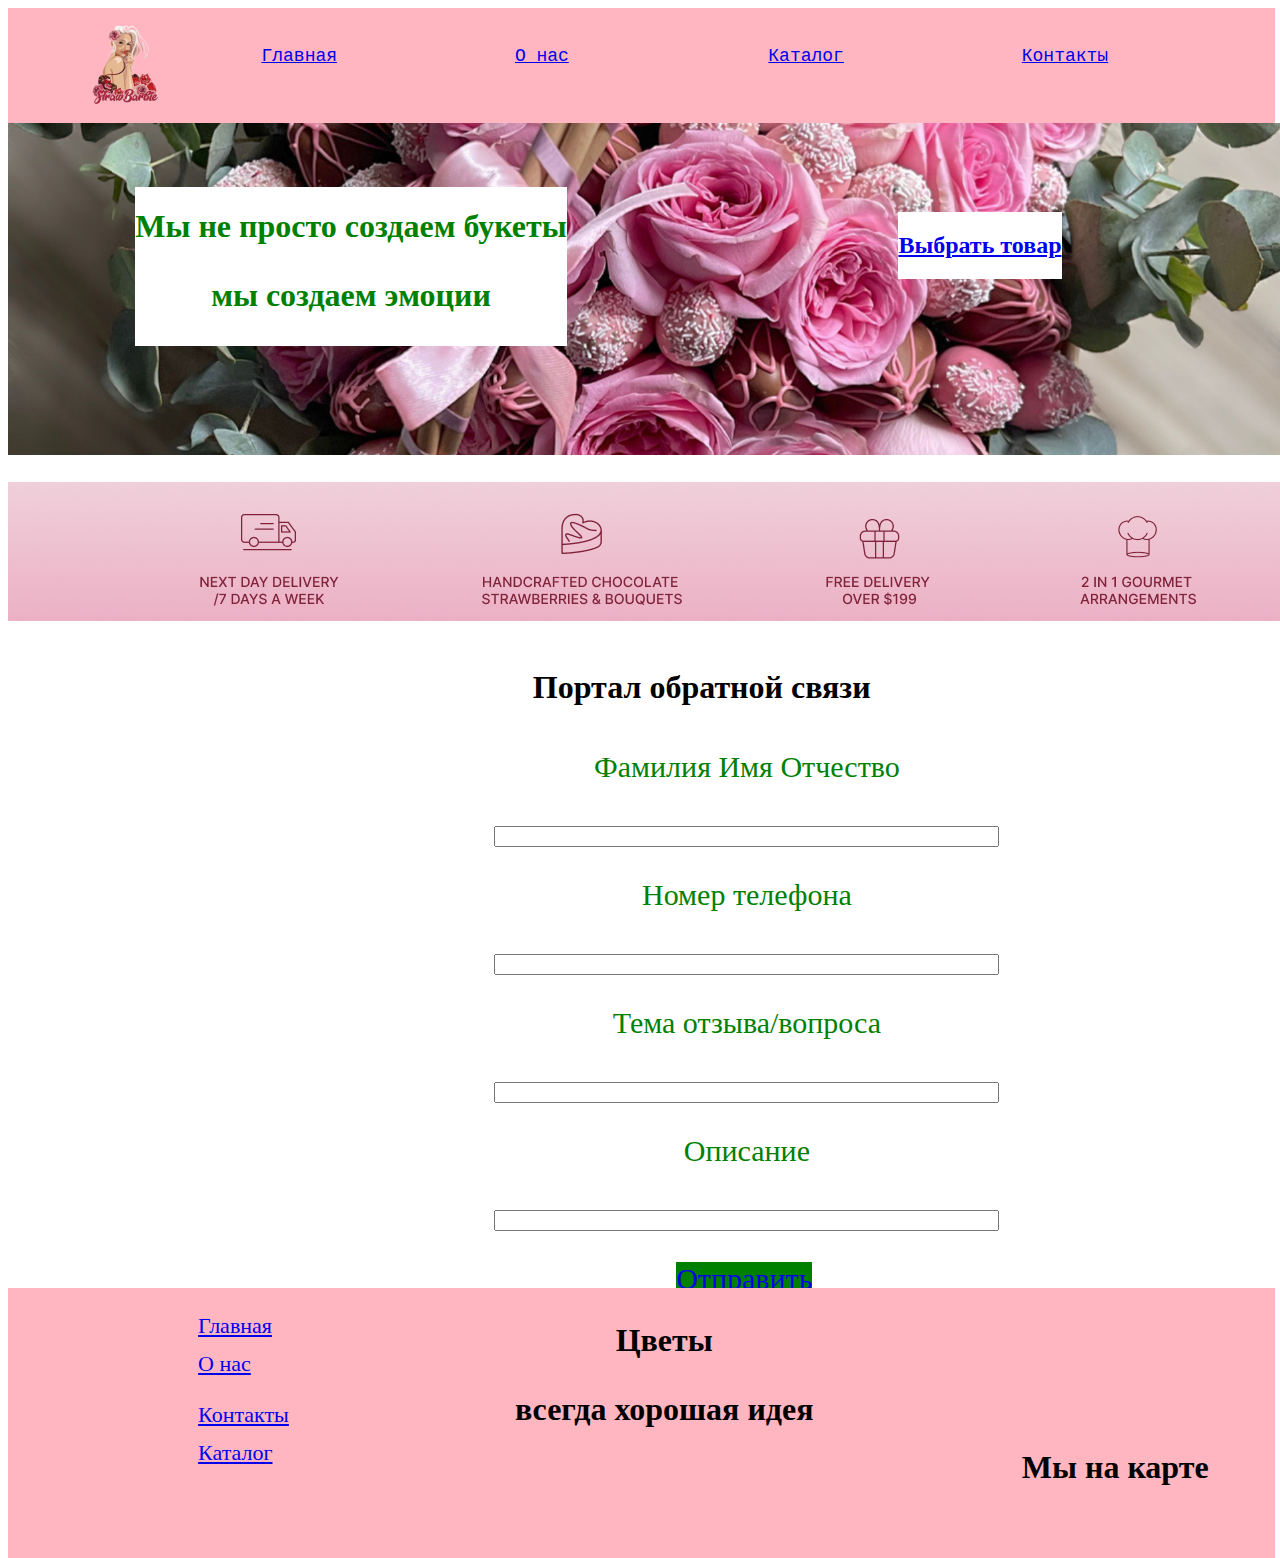
<file: index.html>
<!DOCTYPE html>

<html lang="en">
<head>
    <meta charset="UTF-8">
    <meta http-equiv="X-UA-Compatible" content="IE=edge">
    <meta name="viewport" content="width=device-width, initial-scale=1.0">
    <title>Главная страница</title> <!--текст вкладки-->
    <link rel="stylesheet" href="style.css">
</head>



<body>
<div class="shapka">
				<div class="glavnaya"><a href="index.html">Главная</a></div>
				<div class="Onas"><a href="Onas1.html">О нас</a></div>
				<div class="Svyaz"><a href="svyaz1.html">Контакты</a></div>
				<div class="Katalog"><a href="katalog1.html">Каталог</a></div> 
	<div class="logotip">
		<img src="Logologotip.png">
	</div>
</div>

<div class="PS">
	<div class="text"><h1>Мы не просто создаем букеты <p> мы создаем эмоции</h1></div>	
		<div class="KK"><a href="katalog1.html"><h2>Выбрать товар</h2></a></div> 
	<img src="fon.png" width="100%" height="10%">
</div>


<div class="PSS">
	<div class="meni"><img src="Advantages.png"></div>	
	<img src="fon2.png" width="100%" height="70%">
</div>


<div class="opisanieglav"><h1>Портал обратной связи<h1></div>
<div class="portalobrtsvyaz">
	<label for="name"><center>Фамилия Имя Отчество</center><p></label>
		<input type="text" id="name" name="name" required minlength="4" maxlength="60" size="60" />

		<label for="name"><center>Номер телефона</center><p></label>
		<input type="text" id="name" name="name" required minlength="4" maxlength="60" size="60" />

		<label for="name"><center>Тема отзыва/вопроса</center><p></label>
		<input type="text" id="name" name="name" required minlength="4" maxlength="60" size="60" />

		<label for="name"><center>Описание</center><p></label>
		<input type="text" id="name" name="name" required minlength="4" maxlength="60" size="60" />

		<div class="otpravka"><a href="otzivitog.html">Отправить</a></div>
</div>


<div class="podval">
		<div class="Pglavnaya"><a href="index.html">Главная</a></div>
		<div class="POnas"><a href="Onas1.html">О нас</a></div>
		<div class="PSvyaz"><a href="svyaz1.html">Контакты</a></div>
		<div class="PKatalog"><a href="katalog1.html">Каталог</a></div>

		<div class="Pkarta">
		<iframe frameborder="0" scrolling="no" marginheight="0" marginwidth="0" src="https://maps.google.com/maps?q=%D0%A1%D0%B0%D1%80%D0%B0%D0%BD%D1%81%D0%BA%20%D1%82%D1%80%D0%B0%D0%BD%D1%81%D0%BF%D0%BE%D1%80%D1%82%D0%BD%D0%B0%D1%8F%2011%20&amp;t=m&amp;z=17&amp;output=embed&amp;iwloc=near" title="Саранск транспортная 11 " aria-label="Саранск транспортная 11 " original-font-size="25%" original-border-color="rgb(69, 47, 39)" original-background-color="rgba(0, 0, 0, 0)" original-background-image="none" original-color="rgb(69, 47, 39)" original-box-shadow="none" original-text-shadow="none" original-font-family="Graphik, sans-serif" original-letter-spacing="0" original-line-height="100px"></iframe> 
		</div>
	<div class="Ptext">
		<h1>Мы на карте</h1>
	</div>

	<div class="PtextSered">
		<h1>Цветы <p>всегда хорошая идея</h1>
	</div>
</div>
</body>
</file>
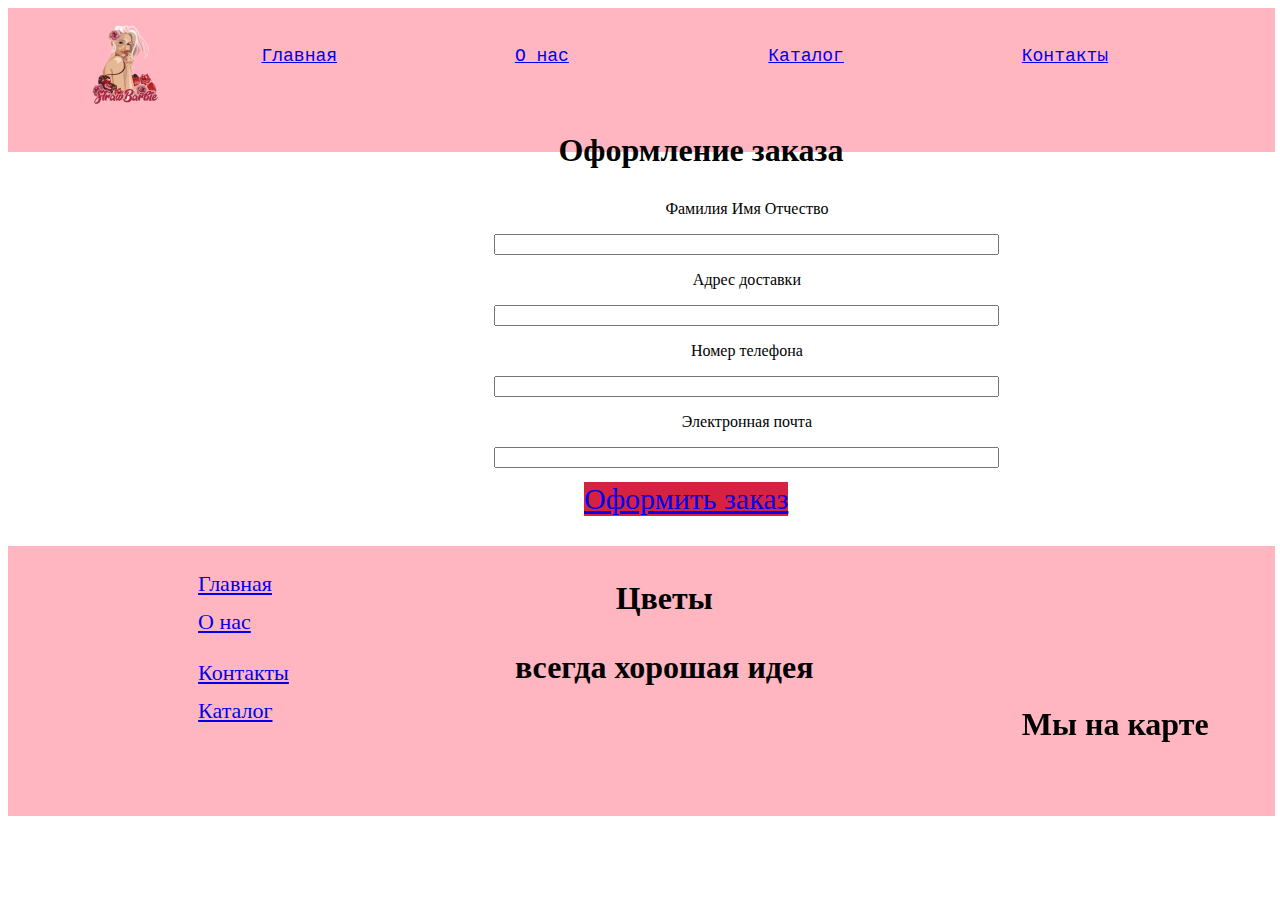
<file: oformzak.html>
<!DOCTYPE html>

<html lang="en">
<head>
    <meta charset="UTF-8">
    <meta http-equiv="X-UA-Compatible" content="IE=edge">
    <meta name="viewport" content="width=device-width, initial-scale=1.0">
    <title>Титульник</title> <!--текст вкладки-->
    <link rel="stylesheet" href="style.css">
</head>



<body>
<div class="shapka">
				<div class="glavnaya"><a href="index.html">Главная</a></div>
				<div class="Onas"><a href="Onas1.html">О нас</a></div>
				<div class="Svyaz"><a href="svyaz1.html">Контакты</a></div>
				<div class="Katalog"><a href="katalog1.html">Каталог</a></div> 
	<div class="logotip">
		<img src="Logologotip.png">
	</div>
</div>

<div class="oformgl"><h1>Оформление заказа</h1></div>

<div class="oform">
	<div class="Inic">
		<label for="name"><center>Фамилия Имя Отчество</center><p></label>
		<input type="text" id="name" name="name" required minlength="4" maxlength="60" size="60" />
	</div>

		<div class="Inic">
		<label for="name"><center>Адрес доставки</center><p></label>
		<input type="text" id="name" name="name" required minlength="4" maxlength="60" size="60" />
	</div>

		<div class="Inic">
		<label for="name"><center>Номер телефона</center><p></label>
		<input type="text" id="name" name="name" required minlength="4" maxlength="60" size="60" />
	</div>

		<div class="Inic">
		<label for="name"><center>Электронная почта</center><p></label>
		<input type="text" id="name" name="name" required minlength="4" maxlength="60" size="60" />
	</div>
</div>

<div class="oformitzakaz"><a href="otpravkazayavk.html">Оформить заказ</a></div>

<div class="podvaloformzak">
		<div class="Pglavnaya"><a href="index.html">Главная</a></div>
		<div class="POnas"><a href="Onas1.html">О нас</a></div>
		<div class="PSvyaz"><a href="svyaz1.html">Контакты</a></div>
		<div class="PKatalog"><a href="katalog1.html">Каталог</a></div>

		<div class="Pkarta">
		<iframe frameborder="0" scrolling="no" marginheight="0" marginwidth="0" src="https://maps.google.com/maps?q=%D0%A1%D0%B0%D1%80%D0%B0%D0%BD%D1%81%D0%BA%20%D1%82%D1%80%D0%B0%D0%BD%D1%81%D0%BF%D0%BE%D1%80%D1%82%D0%BD%D0%B0%D1%8F%2011%20&amp;t=m&amp;z=17&amp;output=embed&amp;iwloc=near" title="Саранск транспортная 11 " aria-label="Саранск транспортная 11 " original-font-size="25%" original-border-color="rgb(69, 47, 39)" original-background-color="rgba(0, 0, 0, 0)" original-background-image="none" original-color="rgb(69, 47, 39)" original-box-shadow="none" original-text-shadow="none" original-font-family="Graphik, sans-serif" original-letter-spacing="0" original-line-height="100px"></iframe> 
		</div>
	<div class="Ptext">
		<h1>Мы на карте</h1>
	</div>

	<div class="PtextSered">
		<h1>Цветы <p>всегда хорошая идея</h1>
	</div>
</div>
</body>
</file>
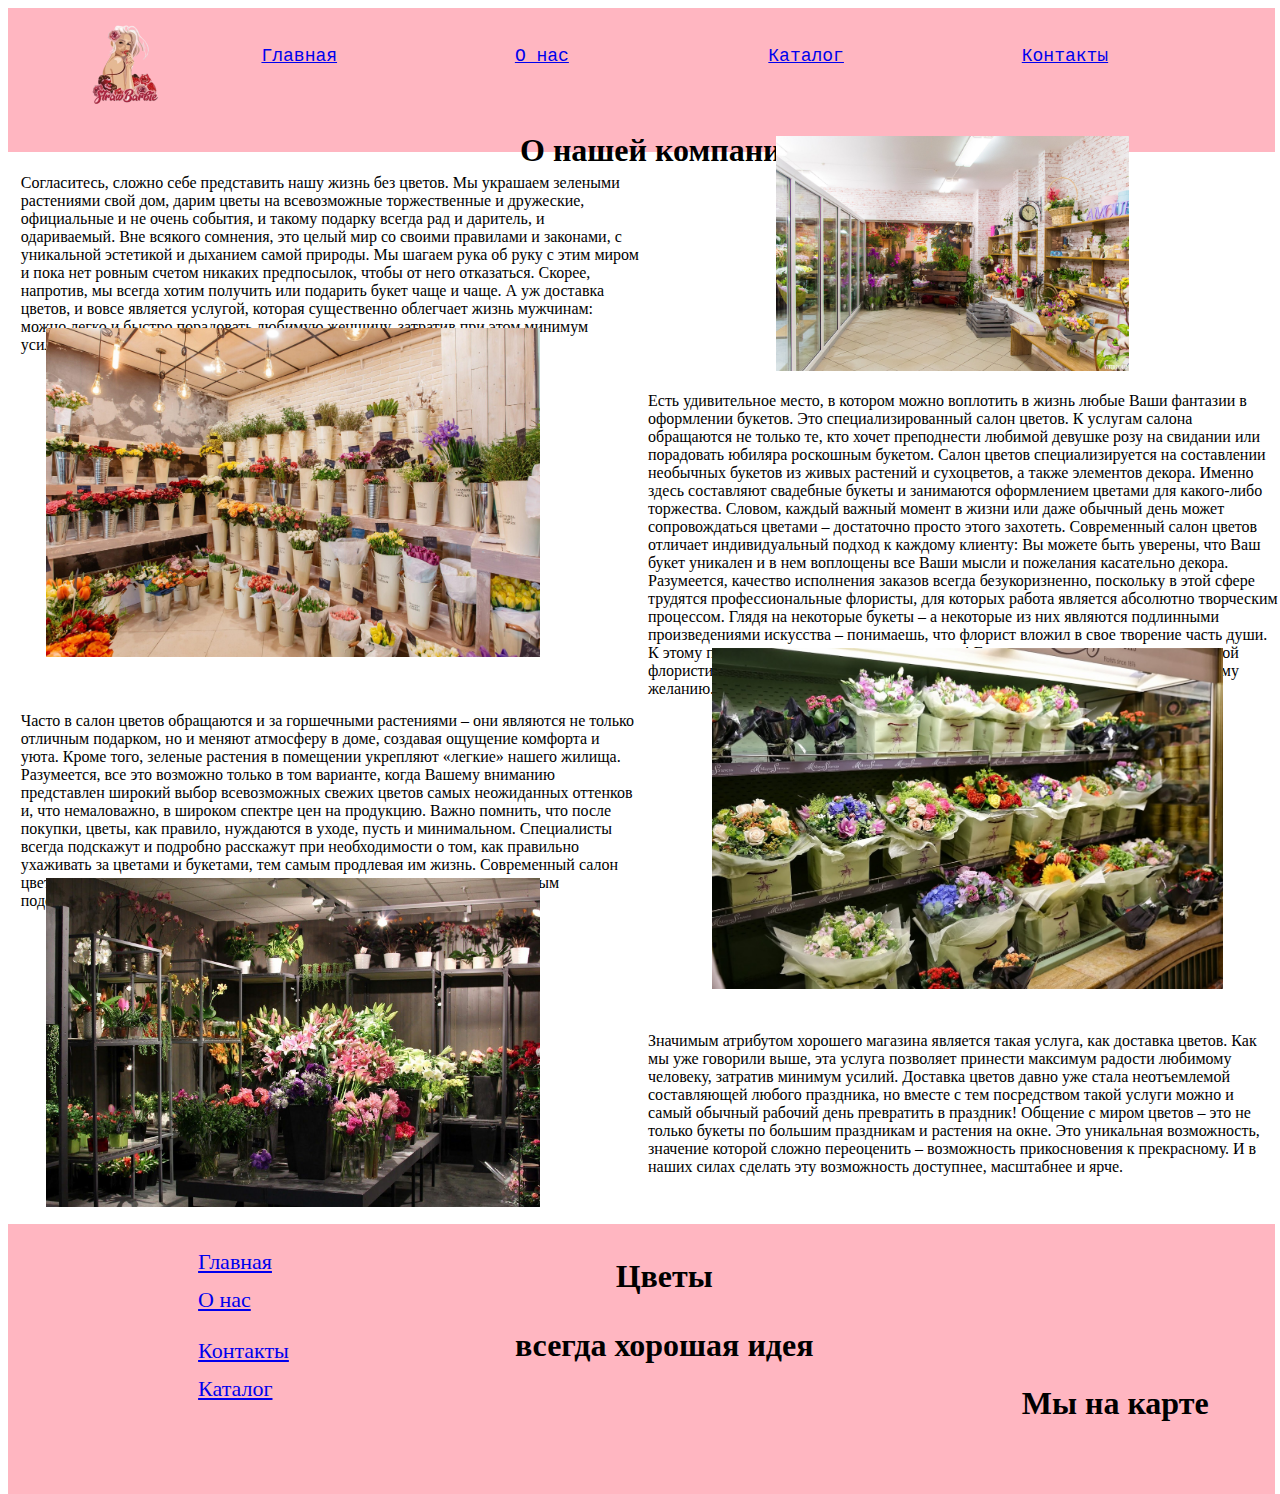
<file: Onas1.html>
<!DOCTYPE html>

<html lang="en">
<head>
    <meta charset="UTF-8">
    <meta http-equiv="X-UA-Compatible" content="IE=edge">
    <meta name="viewport" content="width=device-width, initial-scale=1.0">
    <title>О нас</title> <!--текст вкладки-->
    <link rel="stylesheet" href="style.css">
</head>



<body>
<div class="shapka">
				<div class="glavnaya"><a href="index.html">Главная</a></div>
				<div class="Onas"><a href="Onas1.html">О нас</a></div>
				<div class="Svyaz"><a href="svyaz1.html">Контакты</a></div>
				<div class="Katalog"><a href="katalog1.html">Каталог</a></div> 
	<div class="logotip">
		<img src="Logologotip.png">
	</div>
</div>


<div class="tit"><h1>О нашей компании</h1></div>
<div class="text1">
	Согласитесь, сложно себе представить нашу жизнь без цветов. Мы украшаем зелеными растениями свой дом, дарим цветы на всевозможные торжественные и дружеские, официальные и не очень события, и такому подарку всегда рад и даритель, и одариваемый. Вне всякого сомнения, это целый мир со своими правилами и законами, с уникальной эстетикой и дыханием самой природы.

Мы шагаем рука об руку с этим миром и пока нет ровным счетом никаких предпосылок, чтобы от него отказаться. Скорее, напротив, мы всегда хотим получить или подарить букет чаще и чаще. А уж доставка цветов, и вовсе является услугой, которая существенно облегчает жизнь мужчинам: можно легко и быстро порадовать любимую женщину, затратив при этом минимум усилий.
</div>

<div class="text1kart"><img src="onas2.jpg" width=70%></div>

<div class="text2">Есть удивительное место, в котором можно воплотить в жизнь любые Ваши фантазии в оформлении букетов. Это специализированный салон цветов. К услугам салона обращаются не только те, кто хочет преподнести любимой девушке розу на свидании или порадовать юбиляра роскошным букетом. Салон цветов специализируется на составлении необычных букетов из живых растений и сухоцветов, а также элементов декора. Именно здесь составляют свадебные букеты и занимаются оформлением цветами для какого-либо торжества. Словом, каждый важный момент в жизни или даже обычный день может сопровождаться цветами – достаточно просто этого захотеть.

Современный салон цветов отличает индивидуальный подход к каждому клиенту: Вы можете быть уверены, что Ваш букет уникален и в нем воплощены все Ваши мысли и пожелания касательно декора. Разумеется, качество исполнения заказов всегда безукоризненно, поскольку в этой сфере трудятся профессиональные флористы, для которых работа является абсолютно творческим процессом. Глядя на некоторые букеты – а некоторые из них являются подлинными произведениями искусства – понимаешь, что флорист вложил в свое творение часть души. К этому просто нельзя остаться равнодушным! Естественно, все течения современной флористики или классических техник могут быть включены в оформление по Вашему желанию.</div>

<div class="text2kart"><img src="onas3.jpg" width=40%></div>

<div class="text3">Часто в салон цветов обращаются и за горшечными растениями – они являются не только отличным подарком, но и меняют атмосферу в доме, создавая ощущение комфорта и уюта. Кроме того, зеленые растения в помещении укрепляют «легкие» нашего жилища.

Разумеется, все это возможно только в том варианте, когда Вашему вниманию представлен широкий выбор всевозможных свежих цветов самых неожиданных оттенков и, что немаловажно, в широком спектре цен на продукцию. Важно помнить, что после покупки, цветы, как правило, нуждаются в уходе, пусть и минимальном. Специалисты всегда подскажут и подробно расскажут при необходимости о том, как правильно ухаживать за цветами и букетами, тем самым продлевая им жизнь. Современный салон цветов предлагает различные варианты оплаты, что подчас является отличным подспорьем.</div>

<div class="text3kart"><img src="onas4.jpg" width=90%></div>

<div class="text4">Значимым атрибутом хорошего магазина является такая услуга, как доставка цветов. Как мы уже говорили выше, эта услуга позволяет принести максимум радости любимому человеку, затратив минимум усилий. Доставка цветов давно уже стала неотъемлемой составляющей любого праздника, но вместе с тем посредством такой услуги можно и самый обычный рабочий день превратить в праздник!

Общение с миром цветов – это не только букеты по большим праздникам и растения на окне. Это уникальная возможность, значение которой сложно переоценить – возможность прикосновения к прекрасному. И в наших силах сделать эту возможность доступнее, масштабнее и ярче.</div>

<div class="text4kart"><img src="onas5.jpg" width=40%></div>

<div class="podvalOnas">
		<div class="Pglavnaya"><a href="index.html">Главная</a></div>
		<div class="POnas"><a href="Onas1.html">О нас</a></div>
		<div class="PSvyaz"><a href="svyaz1.html">Контакты</a></div>
		<div class="PKatalog"><a href="katalog1.html">Каталог</a></div>

		<div class="Pkarta">
		<iframe frameborder="0" scrolling="no" marginheight="0" marginwidth="0" src="https://maps.google.com/maps?q=%D0%A1%D0%B0%D1%80%D0%B0%D0%BD%D1%81%D0%BA%20%D1%82%D1%80%D0%B0%D0%BD%D1%81%D0%BF%D0%BE%D1%80%D1%82%D0%BD%D0%B0%D1%8F%2011%20&amp;t=m&amp;z=17&amp;output=embed&amp;iwloc=near" title="Саранск транспортная 11 " aria-label="Саранск транспортная 11 " original-font-size="25%" original-border-color="rgb(69, 47, 39)" original-background-color="rgba(0, 0, 0, 0)" original-background-image="none" original-color="rgb(69, 47, 39)" original-box-shadow="none" original-text-shadow="none" original-font-family="Graphik, sans-serif" original-letter-spacing="0" original-line-height="100px"></iframe> 
		</div>
	<div class="Ptext">
		<h1>Мы на карте</h1>
	</div>

	<div class="PtextSered">
		<h1>Цветы <p>всегда хорошая идея</h1>
	</div>
</div>
</body>
</file>
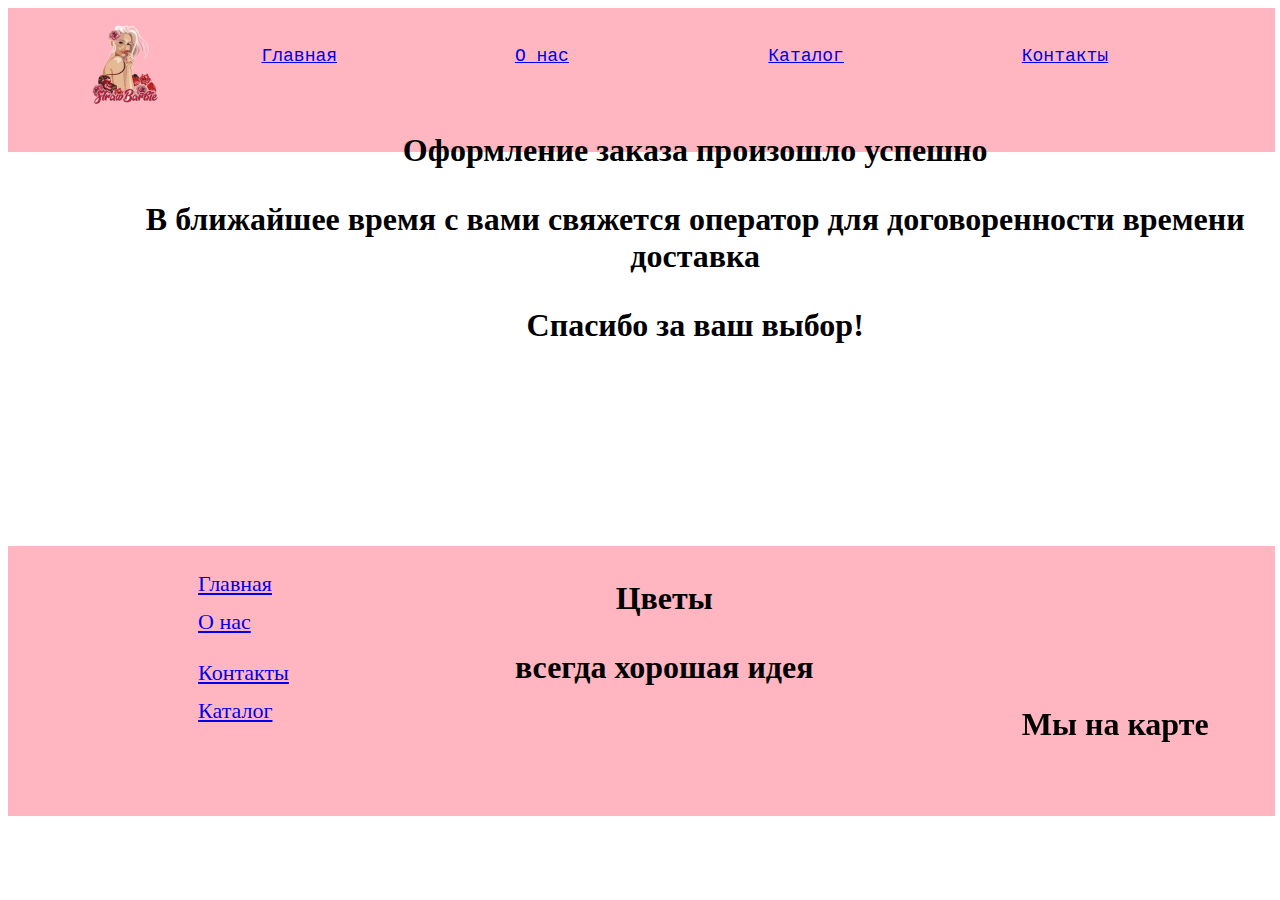
<file: otpravkazayavk.html>
<!DOCTYPE html>

<html lang="en">
<head>
    <meta charset="UTF-8">
    <meta http-equiv="X-UA-Compatible" content="IE=edge">
    <meta name="viewport" content="width=device-width, initial-scale=1.0">
    <title>Титульник</title> <!--текст вкладки-->
    <link rel="stylesheet" href="style.css">
</head>



<body>
<div class="shapka">
				<div class="glavnaya"><a href="index.html">Главная</a></div>
				<div class="Onas"><a href="Onas1.html">О нас</a></div>
				<div class="Svyaz"><a href="svyaz1.html">Контакты</a></div>
				<div class="Katalog"><a href="katalog1.html">Каталог</a></div> 
	<div class="logotip">
		<img src="Logologotip.png">
	</div>
</div>

<div class="uspex"><h1>Оформление заказа произошло успешно <p> В ближайшее время с вами свяжется оператор для договоренности времени доставка <p> Спасибо за ваш выбор!</h1></div>

<div class="podvaloformzak">
		<div class="Pglavnaya"><a href="index.html">Главная</a></div>
		<div class="POnas"><a href="Onas1.html">О нас</a></div>
		<div class="PSvyaz"><a href="svyaz1.html">Контакты</a></div>
		<div class="PKatalog"><a href="katalog1.html">Каталог</a></div>

		<div class="Pkarta">
		<iframe frameborder="0" scrolling="no" marginheight="0" marginwidth="0" src="https://maps.google.com/maps?q=%D0%A1%D0%B0%D1%80%D0%B0%D0%BD%D1%81%D0%BA%20%D1%82%D1%80%D0%B0%D0%BD%D1%81%D0%BF%D0%BE%D1%80%D1%82%D0%BD%D0%B0%D1%8F%2011%20&amp;t=m&amp;z=17&amp;output=embed&amp;iwloc=near" title="Саранск транспортная 11 " aria-label="Саранск транспортная 11 " original-font-size="25%" original-border-color="rgb(69, 47, 39)" original-background-color="rgba(0, 0, 0, 0)" original-background-image="none" original-color="rgb(69, 47, 39)" original-box-shadow="none" original-text-shadow="none" original-font-family="Graphik, sans-serif" original-letter-spacing="0" original-line-height="100px"></iframe> 
		</div>
	<div class="Ptext">
		<h1>Мы на карте</h1>
	</div>

	<div class="PtextSered">
		<h1>Цветы <p>всегда хорошая идея</h1>
	</div>
</div>
</body>
</file>
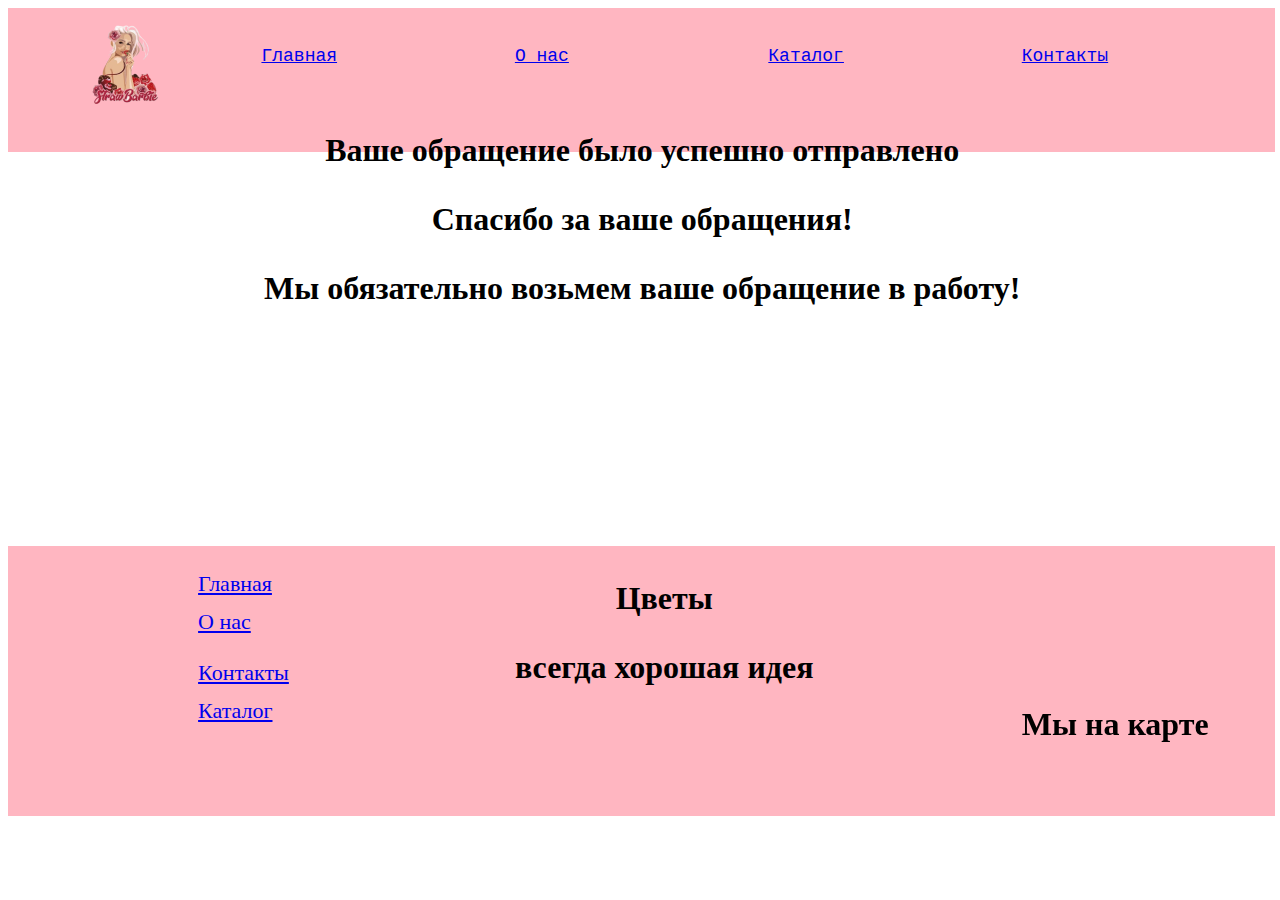
<file: otzivitog.html>
<!DOCTYPE html>

<html lang="en">
<head>
    <meta charset="UTF-8">
    <meta http-equiv="X-UA-Compatible" content="IE=edge">
    <meta name="viewport" content="width=device-width, initial-scale=1.0">
    <title>Титульник</title> <!--текст вкладки-->
    <link rel="stylesheet" href="style.css">
</head>



<body>
<div class="shapka">
				<div class="glavnaya"><a href="index.html">Главная</a></div>
				<div class="Onas"><a href="Onas1.html">О нас</a></div>
				<div class="Svyaz"><a href="svyaz1.html">Контакты</a></div>
				<div class="Katalog"><a href="katalog1.html">Каталог</a></div> 
	<div class="logotip">
		<img src="Logologotip.png">
	</div>
</div>

<div class="uspexitog"><h1>Ваше обращение было успешно отправлено<p> Спасибо за ваше обращения! <p> Мы обязательно возьмем ваше обращение в работу!</h1></div>

<div class="podvaloformzak">
		<div class="Pglavnaya"><a href="index.html">Главная</a></div>
		<div class="POnas"><a href="Onas1.html">О нас</a></div>
		<div class="PSvyaz"><a href="svyaz1.html">Контакты</a></div>
		<div class="PKatalog"><a href="katalog1.html">Каталог</a></div>

		<div class="Pkarta">
		<iframe frameborder="0" scrolling="no" marginheight="0" marginwidth="0" src="https://maps.google.com/maps?q=%D0%A1%D0%B0%D1%80%D0%B0%D0%BD%D1%81%D0%BA%20%D1%82%D1%80%D0%B0%D0%BD%D1%81%D0%BF%D0%BE%D1%80%D1%82%D0%BD%D0%B0%D1%8F%2011%20&amp;t=m&amp;z=17&amp;output=embed&amp;iwloc=near" title="Саранск транспортная 11 " aria-label="Саранск транспортная 11 " original-font-size="25%" original-border-color="rgb(69, 47, 39)" original-background-color="rgba(0, 0, 0, 0)" original-background-image="none" original-color="rgb(69, 47, 39)" original-box-shadow="none" original-text-shadow="none" original-font-family="Graphik, sans-serif" original-letter-spacing="0" original-line-height="100px"></iframe> 
		</div>
	<div class="Ptext">
		<h1>Мы на карте</h1>
	</div>

	<div class="PtextSered">
		<h1>Цветы <p>всегда хорошая идея</h1>
	</div>
</div>
</body>
</file>
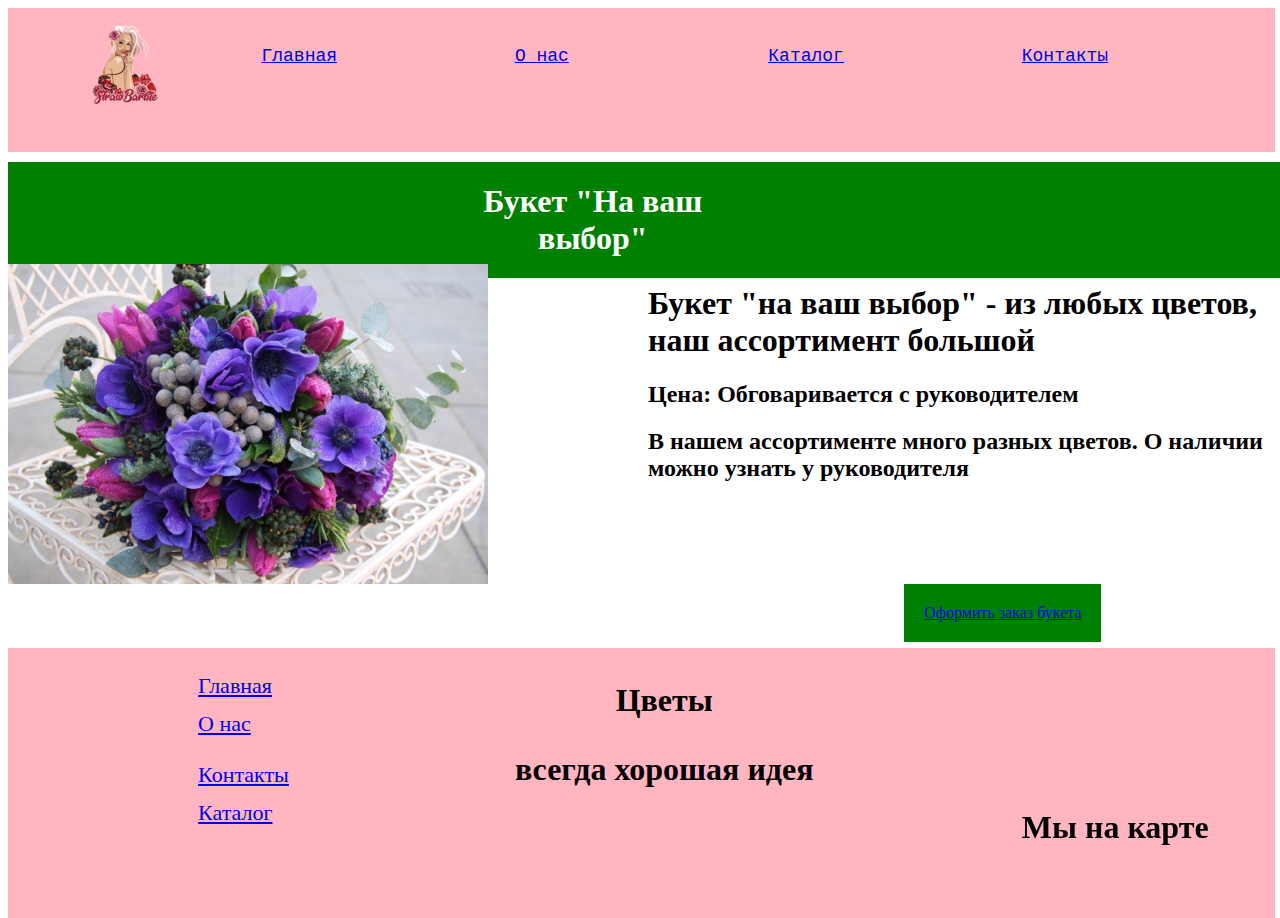
<file: ProstieBuketi.html>
<!DOCTYPE html>

<html lang="en">
<head>
    <meta charset="UTF-8">
    <meta http-equiv="X-UA-Compatible" content="IE=edge">
    <meta name="viewport" content="width=device-width, initial-scale=1.0">
    <title>Букет "На ваш выбор"</title> <!--текст вкладки-->
    <link rel="stylesheet" href="style.css">
</head>



<body>
<div class="shapka">
				<div class="glavnaya"><a href="index.html">Главная</a></div>
				<div class="Onas"><a href="Onas1.html">О нас</a></div>
				<div class="Svyaz"><a href="svyaz1.html">Контакты</a></div>
				<div class="Katalog"><a href="katalog1.html">Каталог</a></div> 
	<div class="logotip">
		<img src="Logologotip.png">
	</div>
</div>

<div class="verh">
	<h1>Букет "На ваш выбор"</h1>
</div>

<div class="foto">
<img src="prostiebuket.jpg" width="40%">
</div>

<div class="opisanie">
	<h1>Букет "на ваш выбор" - из любых цветов, наш ассортимент большой</h1>
	<h2>Цена: Обговаривается с руководителем </h2>
	<h2> 
В нашем ассортименте много разных цветов. О наличии можно узнать у руководителя
	</h2>
</div>

<div class="DK">
	<a href="oformzak.html"> Оформить заказ букета</a>
</div>

<div class="podvalprostbuk">
		<div class="Pglavnaya"><a href="index.html">Главная</a></div>
		<div class="POnas"><a href="Onas1.html">О нас</a></div>
		<div class="PSvyaz"><a href="svyaz1.html">Контакты</a></div>
		<div class="PKatalog"><a href="katalog1.html">Каталог</a></div>

		<div class="Pkarta">
		<iframe frameborder="0" scrolling="no" marginheight="0" marginwidth="0" src="https://maps.google.com/maps?q=%D0%A1%D0%B0%D1%80%D0%B0%D0%BD%D1%81%D0%BA%20%D1%82%D1%80%D0%B0%D0%BD%D1%81%D0%BF%D0%BE%D1%80%D1%82%D0%BD%D0%B0%D1%8F%2011%20&amp;t=m&amp;z=17&amp;output=embed&amp;iwloc=near" title="Саранск транспортная 11 " aria-label="Саранск транспортная 11 " original-font-size="25%" original-border-color="rgb(69, 47, 39)" original-background-color="rgba(0, 0, 0, 0)" original-background-image="none" original-color="rgb(69, 47, 39)" original-box-shadow="none" original-text-shadow="none" original-font-family="Graphik, sans-serif" original-letter-spacing="0" original-line-height="100px"></iframe> 
		</div>
	<div class="Ptext">
		<h1>Мы на карте</h1>
	</div>

	<div class="PtextSered">
		<h1>Цветы <p>всегда хорошая идея</h1>
	</div>
</div>

</body>
</file>
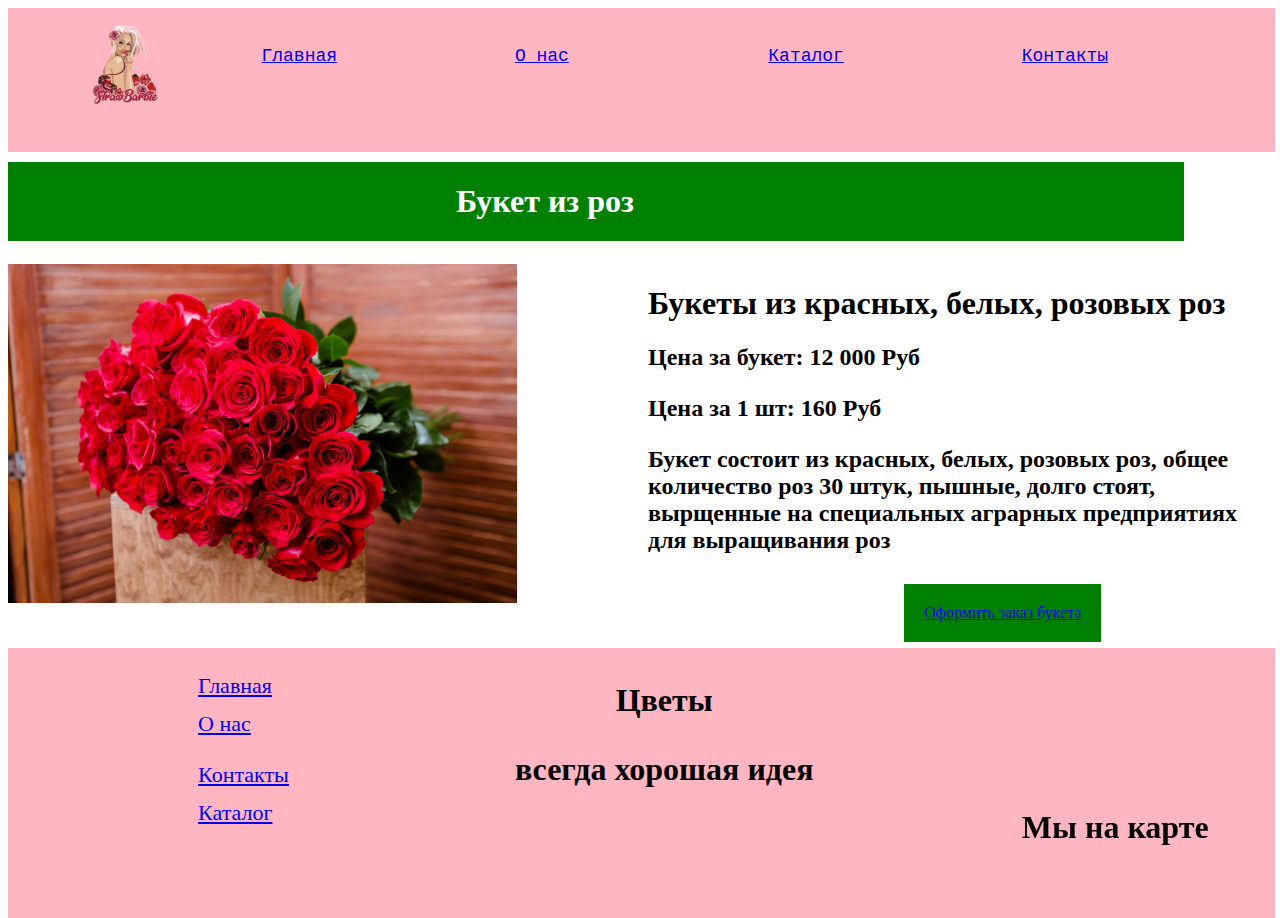
<file: Rozi.html>
<!DOCTYPE html>

<html lang="en">
<head>
    <meta charset="UTF-8">
    <meta http-equiv="X-UA-Compatible" content="IE=edge">
    <meta name="viewport" content="width=device-width, initial-scale=1.0">
    <title>Букет из роз</title> <!--текст вкладки-->
    <link rel="stylesheet" href="style.css">
</head>



<body>
<div class="shapka">
				<div class="glavnaya"><a href="index.html">Главная</a></div>
				<div class="Onas"><a href="Onas1.html">О нас</a></div>
				<div class="Svyaz"><a href="svyaz1.html">Контакты</a></div>
				<div class="Katalog"><a href="katalog1.html">Каталог</a></div> 
	<div class="logotip">
		<img src="Logologotip.png">
	</div>
</div>

<div class="verh">
	<h1>Букет из роз</h1>
</div>

<div class="foto">
<img src="rozibuket.jpg" width="40%">
</div>

<div class="opisanie">
	<h1>Букеты из красных, белых, розовых роз</h1>
	<h2>Цена за букет: 12 000 Руб <p> Цена за 1 шт: 160 Руб</h2>
	<h2> 
Букет состоит из красных, белых, розовых роз, общее количество роз 30 штук, пышные, долго стоят, вырщенные на специальных аграрных предприятиях для выращивания роз
	</h2>
</div>

<div class="DK">
	<a href="oformzak.html"> Оформить заказ букета</a>
</div>

<div class="podvalprostbuk">
		<div class="Pglavnaya"><a href="index.html">Главная</a></div>
		<div class="POnas"><a href="Onas1.html">О нас</a></div>
		<div class="PSvyaz"><a href="svyaz1.html">Контакты</a></div>
		<div class="PKatalog"><a href="katalog1.html">Каталог</a></div>

		<div class="Pkarta">
		<iframe frameborder="0" scrolling="no" marginheight="0" marginwidth="0" src="https://maps.google.com/maps?q=%D0%A1%D0%B0%D1%80%D0%B0%D0%BD%D1%81%D0%BA%20%D1%82%D1%80%D0%B0%D0%BD%D1%81%D0%BF%D0%BE%D1%80%D1%82%D0%BD%D0%B0%D1%8F%2011%20&amp;t=m&amp;z=17&amp;output=embed&amp;iwloc=near" title="Саранск транспортная 11 " aria-label="Саранск транспортная 11 " original-font-size="25%" original-border-color="rgb(69, 47, 39)" original-background-color="rgba(0, 0, 0, 0)" original-background-image="none" original-color="rgb(69, 47, 39)" original-box-shadow="none" original-text-shadow="none" original-font-family="Graphik, sans-serif" original-letter-spacing="0" original-line-height="100px"></iframe> 
		</div>
	<div class="Ptext">
		<h1>Мы на карте</h1>
	</div>

	<div class="PtextSered">
		<h1>Цветы <p>всегда хорошая идея</h1>
	</div>
</div>
</body>
</file>
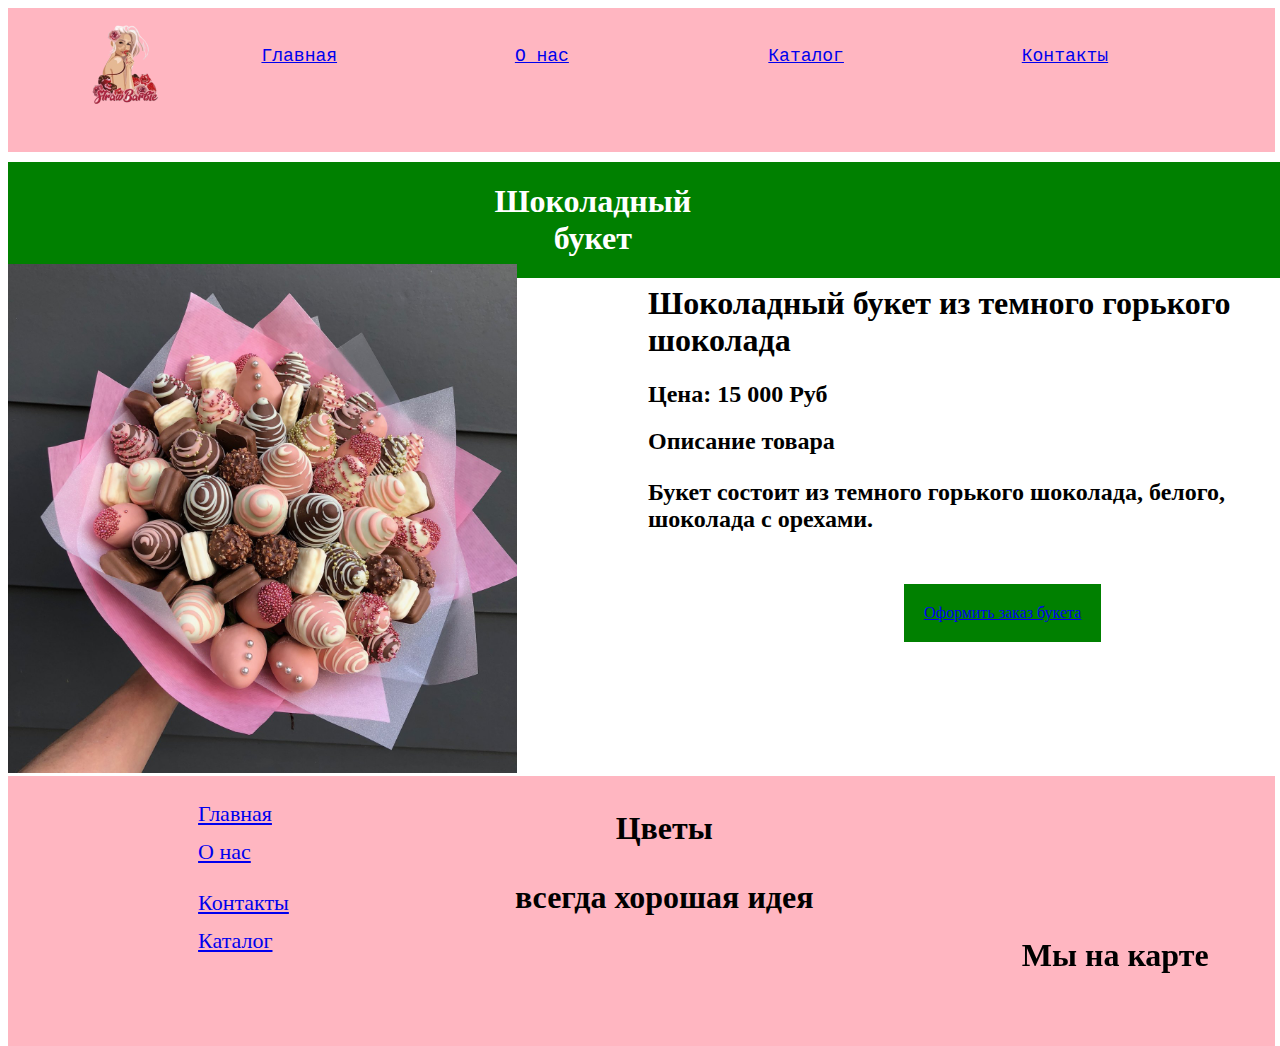
<file: ShokoladnieBuketi.html>
<!DOCTYPE html>

<html lang="en">
<head>
    <meta charset="UTF-8">
    <meta http-equiv="X-UA-Compatible" content="IE=edge">
    <meta name="viewport" content="width=device-width, initial-scale=1.0">
    <title>Шоколадный букет</title> <!--текст вкладки-->
    <link rel="stylesheet" href="style.css">
</head>



<body>
<div class="shapka">
				<div class="glavnaya"><a href="index.html">Главная</a></div>
				<div class="Onas"><a href="Onas1.html">О нас</a></div>
				<div class="Svyaz"><a href="svyaz1.html">Контакты</a></div>
				<div class="Katalog"><a href="katalog1.html">Каталог</a></div> 
	<div class="logotip">
		<img src="Logologotip.png">
	</div>
</div>

<div class="verh">
	<h1>Шоколадный букет</h1>
</div>

<div class="foto">
<img src="shokBuket.jpg" width="40%">
</div>

<div class="opisanie">
	<h1>Шоколадный букет из темного горького шоколада</h1>
	<h2>Цена: 15 000 Руб</h2>
	<h2> 
Описание товара <p> Букет состоит из темного горького шоколада, белого, шоколада с орехами.
	</h2>
</div>

<div class="DK">
	<a href="oformzak.html"> Оформить заказ букета</a>
</div>

<div class="podvalshokbuk">
		<div class="Pglavnaya"><a href="index.html">Главная</a></div>
		<div class="POnas"><a href="Onas1.html">О нас</a></div>
		<div class="PSvyaz"><a href="svyaz1.html">Контакты</a></div>
		<div class="PKatalog"><a href="katalog1.html">Каталог</a></div>

		<div class="Pkarta">
		<iframe frameborder="0" scrolling="no" marginheight="0" marginwidth="0" src="https://maps.google.com/maps?q=%D0%A1%D0%B0%D1%80%D0%B0%D0%BD%D1%81%D0%BA%20%D1%82%D1%80%D0%B0%D0%BD%D1%81%D0%BF%D0%BE%D1%80%D1%82%D0%BD%D0%B0%D1%8F%2011%20&amp;t=m&amp;z=17&amp;output=embed&amp;iwloc=near" title="Саранск транспортная 11 " aria-label="Саранск транспортная 11 " original-font-size="25%" original-border-color="rgb(69, 47, 39)" original-background-color="rgba(0, 0, 0, 0)" original-background-image="none" original-color="rgb(69, 47, 39)" original-box-shadow="none" original-text-shadow="none" original-font-family="Graphik, sans-serif" original-letter-spacing="0" original-line-height="100px"></iframe> 
		</div>
	<div class="Ptext">
		<h1>Мы на карте</h1>
	</div>

	<div class="PtextSered">
		<h1>Цветы <p>всегда хорошая идея</h1>
	</div>
</div>

</body>
</file>
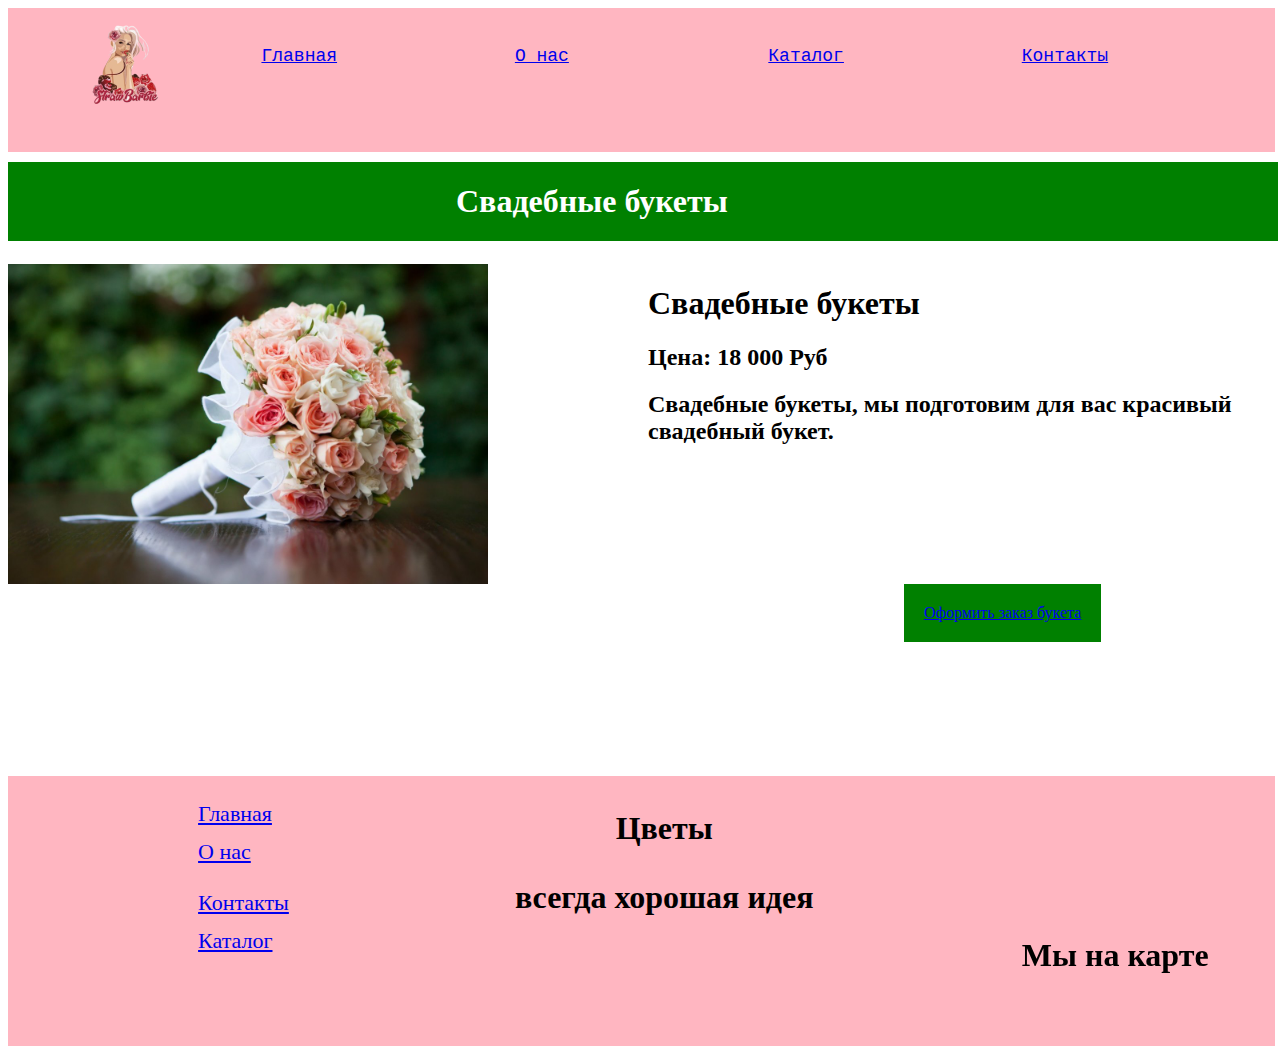
<file: SvadebBuketi.html>
<!DOCTYPE html>

<html lang="en">
<head>
    <meta charset="UTF-8">
    <meta http-equiv="X-UA-Compatible" content="IE=edge">
    <meta name="viewport" content="width=device-width, initial-scale=1.0">
    <title>Свадебные букеты</title> <!--текст вкладки-->
    <link rel="stylesheet" href="style.css">
</head>



<body>
<div class="shapka">
				<div class="glavnaya"><a href="index.html">Главная</a></div>
				<div class="Onas"><a href="Onas1.html">О нас</a></div>
				<div class="Svyaz"><a href="svyaz1.html">Контакты</a></div>
				<div class="Katalog"><a href="katalog1.html">Каталог</a></div> 
	<div class="logotip">
		<img src="Logologotip.png">
	</div>
</div>

<div class="verh">
	<h1>Свадебные букеты</h1>
</div>

<div class="foto">
<img src="svadebbuke.jpeg" width="40%">
</div>

<div class="opisanie">
	<h1>Свадебные букеты</h1>
	<h2>Цена: 18 000 Руб</h2>
	<h2> 
		Свадебные букеты, мы подготовим для вас красивый свадебный букет. 
	</h2>
</div>

<div class="DK">
	<a href="oformzak.html"> Оформить заказ букета</a>
</div>

<div class="podvalshokbuk">
		<div class="Pglavnaya"><a href="index.html">Главная</a></div>
		<div class="POnas"><a href="Onas1.html">О нас</a></div>
		<div class="PSvyaz"><a href="svyaz1.html">Контакты</a></div>
		<div class="PKatalog"><a href="katalog1.html">Каталог</a></div>

		<div class="Pkarta">
		<iframe frameborder="0" scrolling="no" marginheight="0" marginwidth="0" src="https://maps.google.com/maps?q=%D0%A1%D0%B0%D1%80%D0%B0%D0%BD%D1%81%D0%BA%20%D1%82%D1%80%D0%B0%D0%BD%D1%81%D0%BF%D0%BE%D1%80%D1%82%D0%BD%D0%B0%D1%8F%2011%20&amp;t=m&amp;z=17&amp;output=embed&amp;iwloc=near" title="Саранск транспортная 11 " aria-label="Саранск транспортная 11 " original-font-size="25%" original-border-color="rgb(69, 47, 39)" original-background-color="rgba(0, 0, 0, 0)" original-background-image="none" original-color="rgb(69, 47, 39)" original-box-shadow="none" original-text-shadow="none" original-font-family="Graphik, sans-serif" original-letter-spacing="0" original-line-height="100px"></iframe> 
		</div>
	<div class="Ptext">
		<h1>Мы на карте</h1>
	</div>

	<div class="PtextSered">
		<h1>Цветы <p>всегда хорошая идея</h1>
	</div>
</div>
</body>
</file>
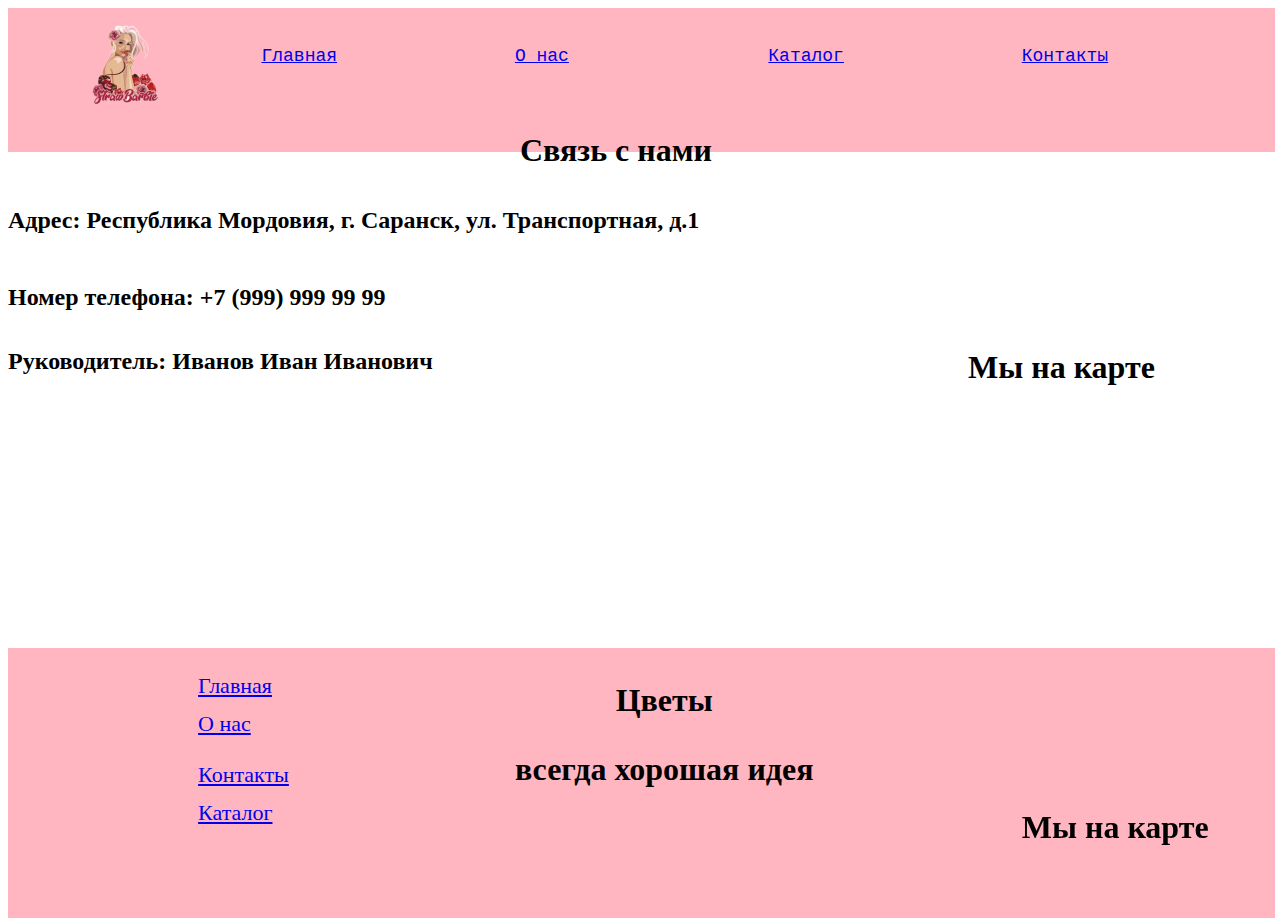
<file: svyaz1.html>
<!DOCTYPE html>

<html lang="en">
<head>
    <meta charset="UTF-8">
    <meta http-equiv="X-UA-Compatible" content="IE=edge">
    <meta name="viewport" content="width=device-width, initial-scale=1.0">
    <title>Контакты</title> <!--текст вкладки-->
    <link rel="stylesheet" href="style.css">
</head>



<body>
<div class="shapka">
				<div class="glavnaya"><a href="index.html">Главная</a></div>
				<div class="Onas"><a href="Onas1.html">О нас</a></div>
				<div class="Svyaz"><a href="svyaz1.html">Контакты</a></div>
				<div class="Katalog"><a href="katalog1.html">Каталог</a></div> 
	<div class="logotip">
		<img src="Logologotip.png">
	</div>
</div>


<div class="naimen">
	<h1>Связь с нами</h1>
</div>

	<div class="adres"><h2>Адрес: Республика Мордовия, г. Саранск, ул. Транспортная, д.1</h2></div>
	<div class="nomer"><h2>Номер телефона: +7 (999) 999 99 99</h2></div>
	<div class="ruk"><h2>Руководитель: Иванов Иван Иванович</h2></div>
	<div class="textkart"><h1>Мы на карте</h1></div>

<div class="karta">
	<iframe frameborder="0" scrolling="no" marginheight="0" marginwidth="0" src="https://maps.google.com/maps?q=%D0%A1%D0%B0%D1%80%D0%B0%D0%BD%D1%81%D0%BA%20%D1%82%D1%80%D0%B0%D0%BD%D1%81%D0%BF%D0%BE%D1%80%D1%82%D0%BD%D0%B0%D1%8F%2011%20&amp;t=m&amp;z=17&amp;output=embed&amp;iwloc=near" title="Саранск транспортная 11 " aria-label="Саранск транспортная 11 " original-font-size="25%" original-border-color="rgb(69, 47, 39)" original-background-color="rgba(0, 0, 0, 0)" original-background-image="none" original-color="rgb(69, 47, 39)" original-box-shadow="none" original-text-shadow="none" original-font-family="Graphik, sans-serif" original-letter-spacing="0" original-line-height="100px"></iframe> </div>

	<div class="podvalsv">
		<div class="Pglavnaya"><a href="index.html">Главная</a></div>
		<div class="POnas"><a href="Onas1.html">О нас</a></div>
		<div class="PSvyaz"><a href="svyaz1.html">Контакты</a></div>
		<div class="PKatalog"><a href="katalog1.html">Каталог</a></div>

		<div class="Pkarta">
		<iframe frameborder="0" scrolling="no" marginheight="0" marginwidth="0" src="https://maps.google.com/maps?q=%D0%A1%D0%B0%D1%80%D0%B0%D0%BD%D1%81%D0%BA%20%D1%82%D1%80%D0%B0%D0%BD%D1%81%D0%BF%D0%BE%D1%80%D1%82%D0%BD%D0%B0%D1%8F%2011%20&amp;t=m&amp;z=17&amp;output=embed&amp;iwloc=near" title="Саранск транспортная 11 " aria-label="Саранск транспортная 11 " original-font-size="25%" original-border-color="rgb(69, 47, 39)" original-background-color="rgba(0, 0, 0, 0)" original-background-image="none" original-color="rgb(69, 47, 39)" original-box-shadow="none" original-text-shadow="none" original-font-family="Graphik, sans-serif" original-letter-spacing="0" original-line-height="100px"></iframe> 
		</div>
	<div class="Ptext">
		<h1>Мы на карте</h1>
	</div>

	<div class="PtextSered">
		<h1>Цветы <p>всегда хорошая идея</h1>
	</div>
</div>
</body>
</file>
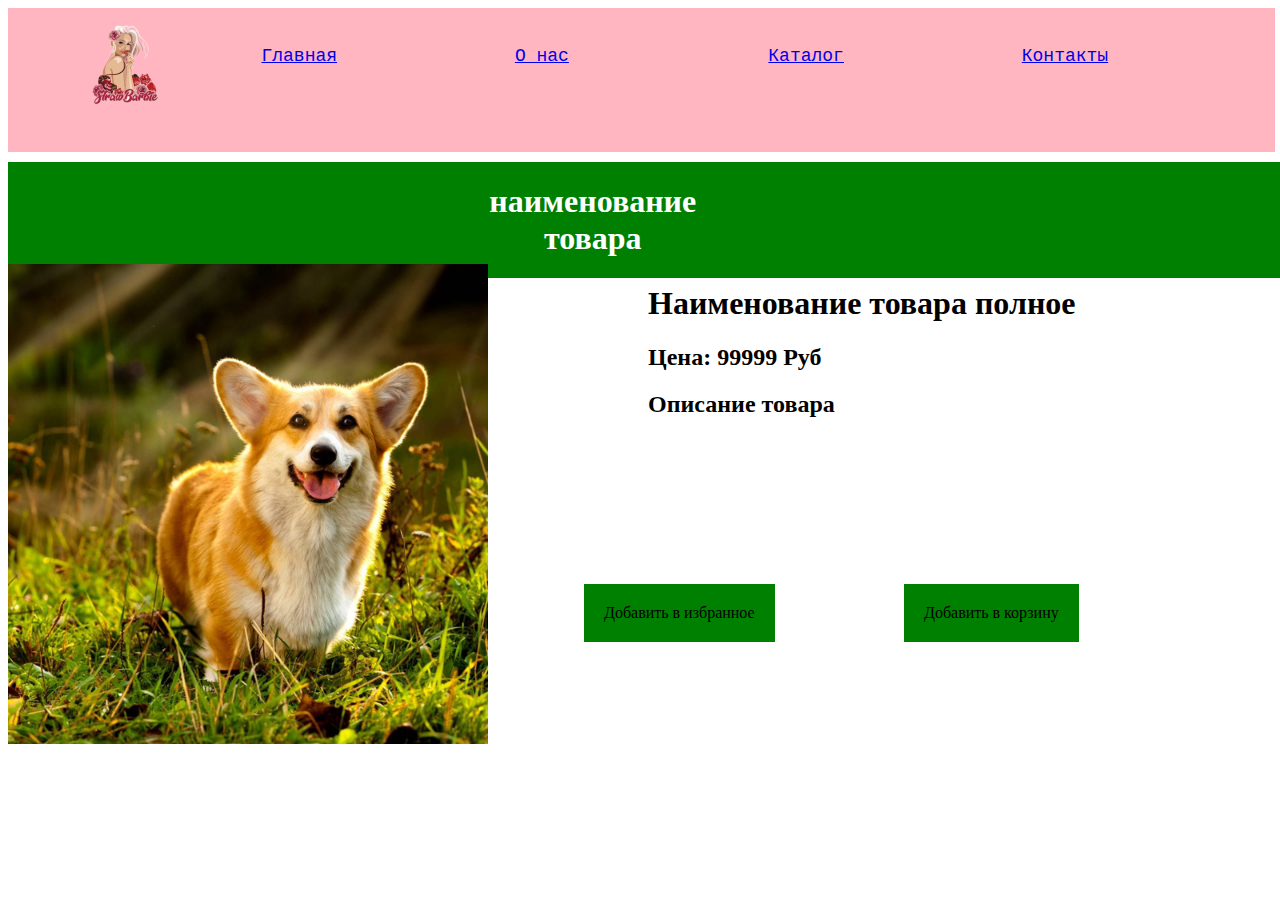
<file: Tovar.html>
<!DOCTYPE html>

<html lang="en">
<head>
    <meta charset="UTF-8">
    <meta http-equiv="X-UA-Compatible" content="IE=edge">
    <meta name="viewport" content="width=device-width, initial-scale=1.0">
    <title>Титульник</title> <!--текст вкладки-->
    <link rel="stylesheet" href="style.css">
</head>



<body>
<div class="shapka">
				<div class="glavnaya"><a href="index.html">Главная</a></div>
				<div class="Onas"><a href="Onas1.html">О нас</a></div>
				<div class="Svyaz"><a href="svyaz1.html">Контакты</a></div>
				<div class="Katalog"><a href="katalog1.html">Каталог</a></div> 
	<div class="logotip">
		<img src="Logologotip.png">
	</div>
</div>

<div class="verh">
	<h1>наименование товара</h1>
</div>

<div class="foto">
<img src="korgi.jpg" width="40%">
</div>

<div class="opisanie">
	<h1>Наименование товара полное</h1>
	<h2>Цена: 99999 Руб</h2>
	<h2> 
Описание товара
	</h2>
</div>

<div class="DK">
	Добавить в корзину
</div>

<div class="DI">
	Добавить в избранное
</div>

</body>
</file>
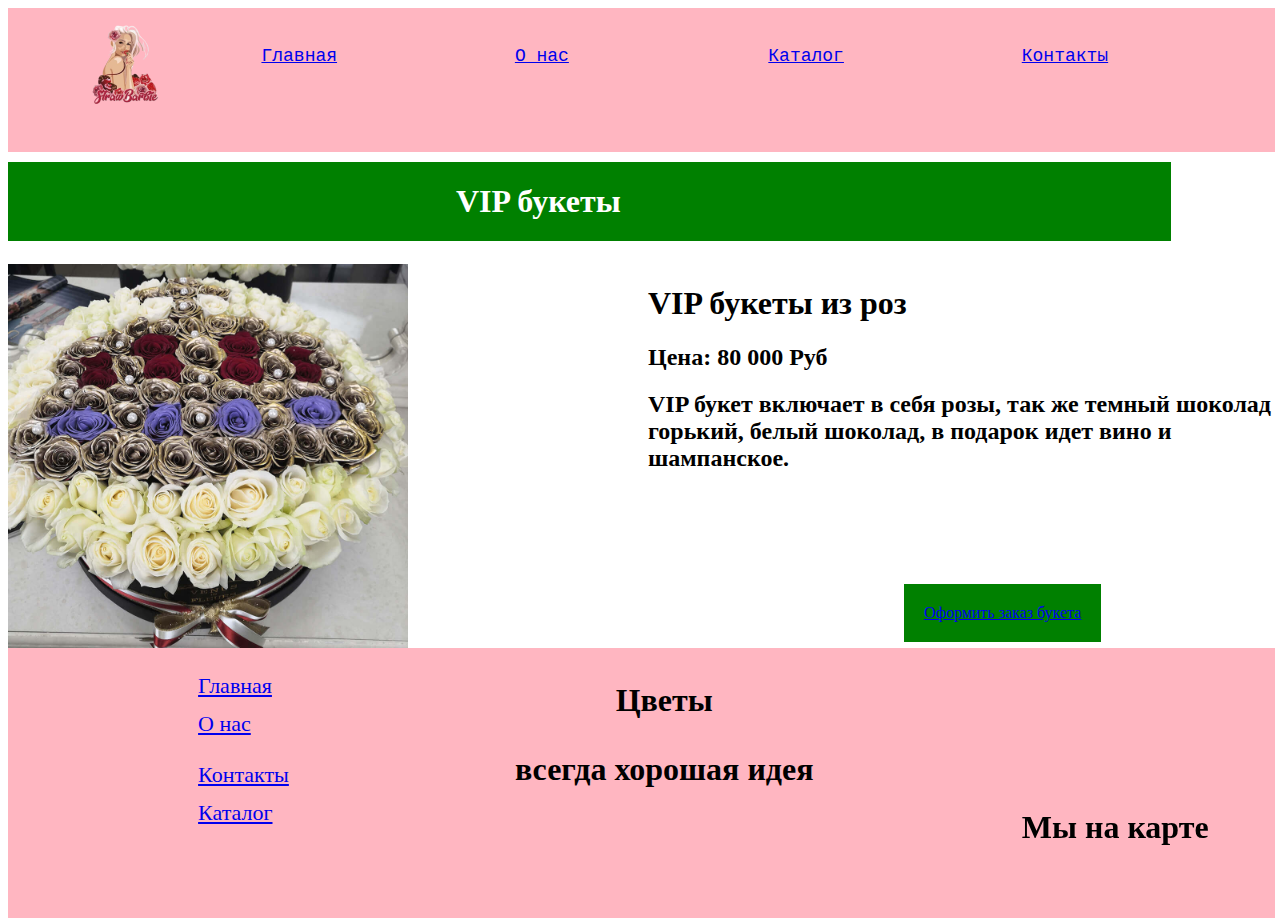
<file: VIPBuketi.html>
<!DOCTYPE html>

<html lang="en">
<head>
    <meta charset="UTF-8">
    <meta http-equiv="X-UA-Compatible" content="IE=edge">
    <meta name="viewport" content="width=device-width, initial-scale=1.0">
    <title>VIP Букеты</title> <!--текст вкладки-->
    <link rel="stylesheet" href="style.css">
</head>



<body>
<div class="shapka">
				<div class="glavnaya"><a href="index.html">Главная</a></div>
				<div class="Onas"><a href="Onas1.html">О нас</a></div>
				<div class="Svyaz"><a href="svyaz1.html">Контакты</a></div>
				<div class="Katalog"><a href="katalog1.html">Каталог</a></div> 
	<div class="logotip">
		<img src="Logologotip.png">
	</div>
</div>

<div class="verh">
	<h1>VIP букеты</h1>
</div>

<div class="foto">
<img src="VIPBuk.jpg" width="40%">
</div>

<div class="opisanie">
	<h1>VIP букеты из роз</h1>
	<h2>Цена: 80 000 Руб</h2>
	<h2> 
VIP букет включает в себя розы, так же темный шоколад горький, белый шоколад, в подарок идет вино и шампанское.
	</h2>
</div>

<div class="DK">
	<a href="oformzak.html"> Оформить заказ букета</a>
</div>


<div class="podvalvupbuk">
		<div class="Pglavnaya"><a href="index.html">Главная</a></div>
		<div class="POnas"><a href="Onas1.html">О нас</a></div>
		<div class="PSvyaz"><a href="svyaz1.html">Контакты</a></div>
		<div class="PKatalog"><a href="katalog1.html">Каталог</a></div>

		<div class="Pkarta">
		<iframe frameborder="0" scrolling="no" marginheight="0" marginwidth="0" src="https://maps.google.com/maps?q=%D0%A1%D0%B0%D1%80%D0%B0%D0%BD%D1%81%D0%BA%20%D1%82%D1%80%D0%B0%D0%BD%D1%81%D0%BF%D0%BE%D1%80%D1%82%D0%BD%D0%B0%D1%8F%2011%20&amp;t=m&amp;z=17&amp;output=embed&amp;iwloc=near" title="Саранск транспортная 11 " aria-label="Саранск транспортная 11 " original-font-size="25%" original-border-color="rgb(69, 47, 39)" original-background-color="rgba(0, 0, 0, 0)" original-background-image="none" original-color="rgb(69, 47, 39)" original-box-shadow="none" original-text-shadow="none" original-font-family="Graphik, sans-serif" original-letter-spacing="0" original-line-height="100px"></iframe> 
		</div>
	<div class="Ptext">
		<h1>Мы на карте</h1>
	</div>

	<div class="PtextSered">
		<h1>Цветы <p>всегда хорошая идея</h1>
	</div>
</div>
</body>
</file>
<file: style.css>
@import url('https://fonts.googleapis.com/css2?family=Raleway:ital,wght@1,100&display=swap');

@-webkit-keyframes fade-in {   0% { opacity: 0.1; }   100% { opacity: 1; }   }
@-moz-keyframes    fade-in {   0% { opacity: 0.1; }   100% { opacity: 1; }   }
@-o-keyframes      fade-in {   0% { opacity: 0.1; }   100% { opacity: 1; }   }
@keyframes         fade-in {   0% { opacity: 0.1; }   100% { opacity: 1; }   }
 

body {
   -webkit-animation: fade-in 1s linear; /* Safari 4+ */
  -moz-animation: fade-in 1s linear; /* Fx 5+ */
  -o-animation: fade-in 1s linear; /* Opera 12+ */
  animation: fade-in 1s linear; /* IE 10+, Fx 29+ */
}

.shapka {
position: absolute;
background-color: #FFB6C1;
width: 99%;
height: 16%;
}

.logotip {
	position: absolute;
	margin-left: 5%; 
}

.glavnaya{
position: absolute;
font-size: 18px;
font-family: Courier New,Courier,monospace;
margin-left: 20%;
margin-top:  3%;
width: 5%;
height: 20%;
}

.Onas {
position: absolute;
font-size: 18px;
font-family: Courier New,Courier,monospace;
margin-left: 40%;
margin-top:  3%;
width: 5%;
height: 20%;
}

.Katalog {
position: absolute;
font-size: 18px;
font-family: Courier New,Courier,monospace;
margin-left: 60%;
margin-top:  3%;
width: 5%;
height: 20%;
}

.Svyaz {
position: absolute;
font-size: 18px;
font-family: Courier New,Courier,monospace;	
margin-left: 80%;
margin-top: 3%;
width: 5%;
height: 20%;
}

.glavnaya:hover {
	text-decoration: none; 
    color: #fff;   
    background: #e24486; 

}

.Onas:hover {
	text-decoration: none; 
    color: #fff;   
    background: #e24486; 

}

.Katalog:hover {
	text-decoration: none; 
    color: #fff;   
    background: #e24486; 

}

.Svyaz:hover {
	text-decoration: none; 
    color: #fff;   
    background: #e24486; 

}

.PS {
position: absolute;
margin-top: 9%;
}

.text {
position: absolute;
background-color: #ffffff; 
color: #008000;	
text-align: center;
margin-top: 5%;
margin-left: 10%;
}

.KK {
	position: absolute;
	background-color: #ffffff; 
	color: #008000;	
	text-align: center;
	margin-top: 7%;
	margin-left: 70%;
}

.KK:hover {
	text-decoration: none; 
    color: #fff;   
    background: #e24486; 
}

.PSS {
	position: absolute;
	margin-top: 37%;
}

.meni {
	position: absolute;
	margin-top: 2%;
	margin-left: 15%;
}

.tit {
	position: absolute;
	margin-top: 8%;
	margin-left: 40%;
}

.text1 {
	position: absolute;
	margin-top: 13%;
	margin-left: 1%;
	margin-right: 50%;
}

.text2 {
	position: absolute;
	margin-top: 30%;
	margin-left: 50%;
}

.text3 {
	position: absolute;
	margin-top: 55%;
	margin-left: 1%;
	margin-right: 50%;
}

.text4 {
	position: absolute;
	margin-top: 80%;
	margin-left: 50%;
}

.naimen {
	position: absolute;
	margin-top: 8%;
	margin-left: 40%;
}

.adres {
	position: absolute;
	margin-top: 14%;
}

.nomer {
	position: absolute;
	margin-top: 20%;
}

.verh {
	position: absolute;
	background-color: #008000;
	color: #fff;
	margin-top: 12%;
	padding-left: 35%;
	padding-right: 43%;
	text-align: center;
}

.foto {
	position: absolute;
	margin-top: 20%;
}

.opisanie {
	position: absolute;
	margin-top: 20%;
	margin-left: 50%;
}

.DK {
	position: absolute;
	background-color: green;
	padding-left: 20px;
	padding-right: 20px;
	padding-top: 20px;
	padding-bottom: 20px;
	margin-top: 45%;
	margin-left: 70%;
}

.DI {
position: absolute;
background-color: green;
	margin-top: 45%;
	padding-left: 20px;
	padding-right: 20px;
	padding-top: 20px;
	padding-bottom: 20px;
	margin-left: 45%;
}

.DK:hover {
background-color: blue;	
color: white;
}

.DI:hover {
	background-color: blue;
	color: white;
}

.karta {
	position: absolute;
	margin-top: 15%;
	margin-left: 70%;
}

.podval {
position: absolute;
background-color: #FFB6C1;
width: 99%;
height: 30%;
	margin-top: 100%;
}

.Pglavnaya {
	position: absolute;
	margin-top: 2%;
	margin-left: 15%;
	font-size: 22px;
}
.POnas {
	position: absolute;
	margin-top: 5%;
	margin-left: 15%;
	font-size: 22px;
} 
.PSvyaz {
	position: absolute;
	margin-top: 9%;
	margin-left: 15%;
	font-size: 22px;
}
.PKatalog {
	position: absolute;
	margin-top: 12%;
	margin-left: 15%;
	font-size: 22px;
}

.Pkarta {
	position: absolute;
	margin-left: 75%;
	margin-top: 2%;
}

.Ptext {
	position: absolute;
	margin-left: 80%;
	margin-top: 11%;
}

.PtextSered {
	position: absolute;
	margin-top: 1%;
	margin-left: 40%;
	text-align: center;
}

.Pglavnaya:hover {
	text-decoration: none; 
    color: #fff;   
    background: #e24486; 

}

.POnas:hover {
	text-decoration: none; 
    color: #fff;   
    background: #e24486; 

}

.PKatalog:hover {
	text-decoration: none; 
    color: #fff;   
    background: #e24486; 

}

.PSvyaz:hover {
	text-decoration: none; 
    color: #fff;   
    background: #e24486; 

}

.podvalOnas {
position: absolute;
background-color: #FFB6C1;
width: 99%;
height: 30%;
margin-top: 95%;
}

.textkart {
	position: absolute;
	margin-top: 25%;
	margin-left: 75%;
}

.ruk {
	position: absolute;
	margin-top: 25%;
	margin-left: 0%;
}

.podvalsv {
position: absolute;
background-color: #FFB6C1;
width: 99%;
height: 30%;
margin-top: 50%;	
}

.text1kart {
	position: absolute;
	margin-top: 10%;
	margin-left: 60%;
}

.text2kart {
	position: absolute;
	margin-top: 25%;
	margin-left: 3%;
}

.text3kart {
	position: absolute;
	margin-top: 50%;
	margin-left: 55%;
}

.text4kart {
	position: absolute;
	margin-top: 68%;
	margin-left: 3%;
}

.podvalkatal {
position: absolute;
background-color: #FFB6C1;
width: 99%;
height: 30%;
margin-top: 80%;
}

.katalogtext {
	position: absolute;
	background-color: green;
	margin-top: 9%;
	padding-left: 45%;
	padding-right: 45%;
}

.tovar1 {
	position: absolute;
	border-color: black;
	 border: 4px double black;
	border-radius: 10px;
	margin-top: 20%;
	margin-left: 1%;

	padding-right: 20%;
	padding-bottom: 20%;
}

.fotka1 {
	position: absolute;
margin-left: 15%;
}

.knopkaTovar {
	position: absolute;
	border-color: black;
	border: 4px double black;
	margin-top: 80%;
	margin-left: 30%;
}

.NaimTov {
	position: absolute;
	margin-top: 63%;
	margin-left: 25%;
}

.tovar2 {
	position: absolute;
	border-color: black;
	 border: 4px double black;
	border-radius: 10px;
	margin-top: 20%;
	margin-left: 25%;

	padding-right: 20%;
	padding-bottom: 20%;
}

.tovar3 {
	position: absolute;
	border-color: black;
	 border: 4px double black;
	border-radius: 10px;
	margin-top: 20%;
	margin-left: 50%;

	padding-right: 20%;
	padding-bottom: 20%;
}

.tovar4 {
	position: absolute;
	border-color: black;
	 border: 4px double black;
	border-radius: 10px;
	margin-top: 20%;
	margin-left: 75%;

	padding-right: 20%;
	padding-bottom: 20%;
}

.tovar5 {
	position: absolute;
	border-color: black;
	 border: 4px double black;
	border-radius: 10px;
	margin-top: 50%;
	margin-left: 1%;

	padding-right: 20%;
	padding-bottom: 20%;
}

.knopkaTovar:hover {
	text-decoration: none; 
    color: #fff;   
    background: #e24486; 
}

.corz {
 position: absolute;
 margin-left: 95%;
 margin-top: 2%;
  transition: 0.1s;
}

/* Увеличиваем кнопку при наведении на нее */
.corz:hover {
  transform: scale(1.1);
}

/* Стилизуем счетчик товаров */
.corz__num {
  position: absolute;
  background-color: #d62240;
  width: 30px;
  height: 30px;
  border-radius: 50%;
  display: flex;
  justify-content: center;
  align-items: center;
  color: #fff;
  font-size: 18px;
  font-weight: 500;
  top: -5px;
  right: -5px;
}

.oform {
	position: absolute;
	padding-right: 20%;
	padding-left: 10%;
	padding-bottom: 10%;
	margin-top: 15%;
	margin-left: 28%;
}

.oformgl {
	position: absolute;
	margin-left: 43%;
	margin-top: 8%;
}

.oformitzakaz {
background-color: #d62240;
position: absolute;
margin-top: 37%;
margin-left: 45%;
color: green;
font-size: 30px;
}

.oformitzakaz:hover {
 transform: scale(1.3);
}

.podvaloformzak {
position: absolute;
background-color: #FFB6C1;
width: 99%;
height: 30%;
margin-top: 42%;	
}

.podvalvupbuk {
position: absolute;
background-color: #FFB6C1;
width: 99%;
height: 30%;
margin-top: 50%;		
}

.podvalprostbuk {
position: absolute;
background-color: #FFB6C1;
width: 99%;
height: 30%;
margin-top: 50%;	
}

.podvalshokbuk {
position: absolute;
background-color: #FFB6C1;
width: 99%;
height: 30%;
margin-top: 60%;		
}

.uspex {
	position: absolute;
	margin-left: 8%;
	margin-top: 8%;
	text-align: center;	
}

.portalobrtsvyaz {
position: absolute;
margin-top: 58%;
margin-left: 38%;
color: green;
font-size: 30px;
}

.opisanieglav {
	position: absolute;
	margin-top: 50%;
	margin-left: 41%;
}

.otpravka {
	position: absolute;
	background-color: green;
	margin-left: 36%;
}

.otpravka:hover {
transform: scale(1.3);
}

.uspexitog {
	position: absolute;
	margin-left: 20%;
	margin-top: 8%;
	text-align: center;		
}
</file>
